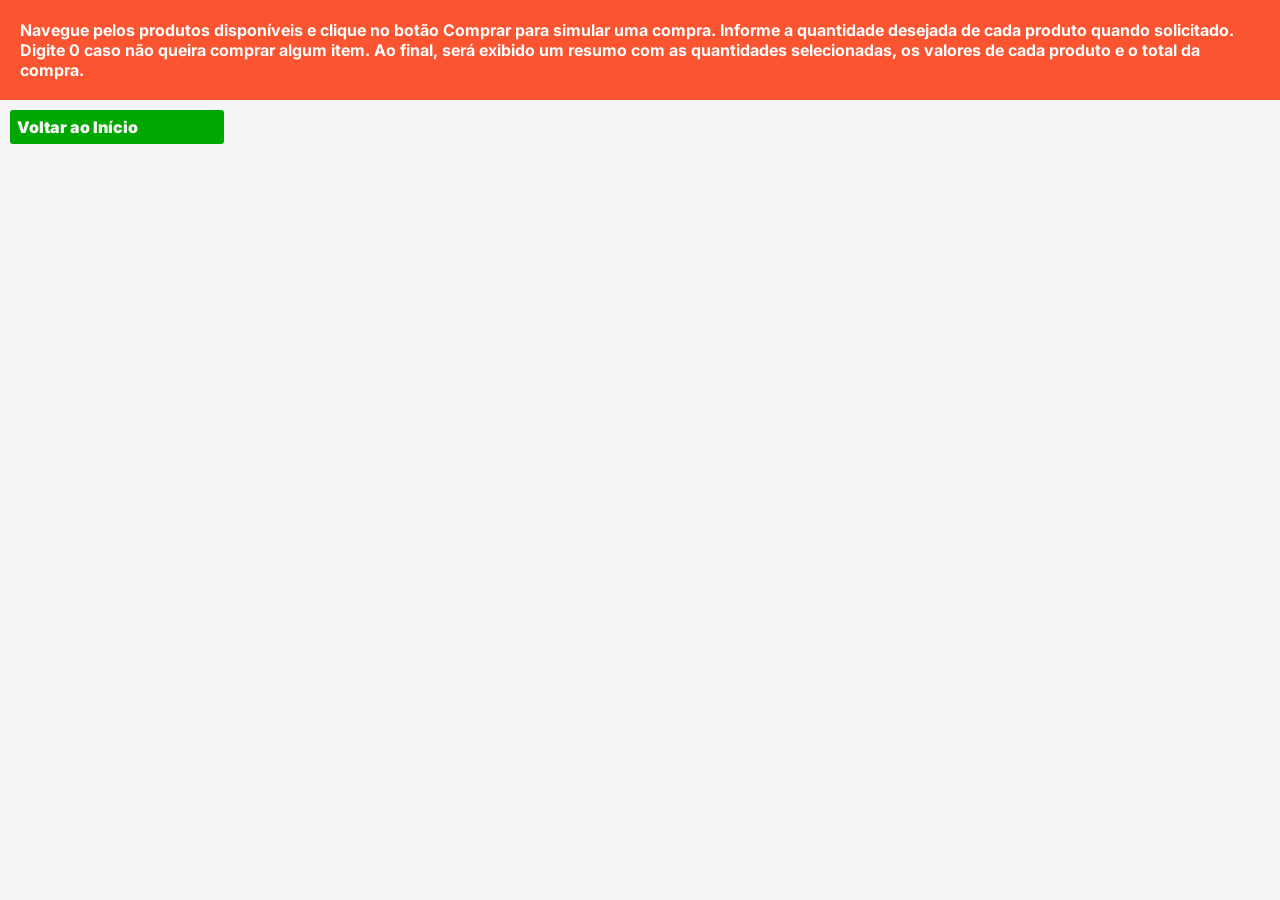
<file: intrucoes.html>
<!DOCTYPE html>
<html lang="en">
<head>
    <meta charset="UTF-8">
    <meta name="viewport" content="width=device-width, initial-scale=1.0">
    <title>instrucoes</title>
    <link rel="stylesheet" href="style.css">
</head>
<body>
    
    <div class="intrucoes">
        <p>
        Navegue pelos produtos disponíveis e clique no botão Comprar para simular uma compra. Informe a quantidade desejada de cada produto quando solicitado. Digite 0 caso não queira comprar algum item. Ao final, será exibido um resumo com as quantidades selecionadas, os valores de cada produto e o total da compra.
        </p>
    </div>

    <div class="instrucoes">
            <a href="index.html"><p>Voltar ao Início</p></a>
        </div>
    

</body>
</html>
</file>
<file: style.css>
@import url('https://fonts.googleapis.com/css2?family=Inter:wght@400;500;600;700;800&family=Manrope:wght@400;500;600;700;800&display=swap');

* {
    font-family: 'Inter', sans-serif;
    margin: 0;
}

body {
    background-color: #F5F5F5;
    display: flex;
    flex-direction: column;
    justify-content: center;
}

.nav {
    background-color: #FB5430;
    font-size: 24px;
    color: white;
    padding: 12px;
    display: flex;
    align-items: center;
    justify-content: space-between;
}

.nav input{
    height: 34px;
    width: 400px;
    border-radius: 1px;
    border: none;
}


nav p {
    font-weight: 600;
    margin: 5px;
}

.nav img {
    height: 40px;
    color: aliceblue;
}



.instrucoes{
    margin: 10px;
    background-color: rgb(0, 167, 0);
    width: 200px;
    padding: 7px;
    border-radius: 3px;
}

.instrucoes a{
    text-decoration: none;
    color: #F5F5F5;
    font-weight: 900;
}



main {
    display: flex;
    flex: 100%;
    justify-content: center;
    align-items: center;
    min-height: 100vh;
}

section {
    display: flex;
    white-space: normal;
    flex-wrap: wrap;
    padding: 50px;
}

.produto {
    display: flex;
    flex-direction: column;
    max-width: 300px;
    gap: 10px;
    background-color: white;
    border-radius: 7px;
    border: 1px solid rgb(226, 226, 226);
    margin: 10px;
    transition: 0.3s;
}

.produto:hover {
    border: 1px solid #FB5430

}

.conteinerImg {
    display: flex;
    justify-content: center;
    margin: 10px;
}

.produto img{
    height: 250px;
    width: 250px;
}

.textos {
    margin: 12px;
    display: flex;
    flex-direction: column;
    gap: 12px;
}

.titulo {
    font-weight: 500;
    font-size: 16px;
}

.descricao {
    color: rgb(156, 144, 144);
    height: 100px;
}

.preco {
    color: #EE4D2D;
    font-weight: 700;
    font-size: 18px
}

button {
    background-color: rgba(0, 207, 0, 0.973);
    font-size: 24px;
    font-weight: 600;
    color: white;
    border: none;
    cursor: pointer;
}

footer {
    background-color: #FB5430; 
    padding: 15px;
    display: flex;
    justify-content: center;
}







@media (max-width: 768px) {

    section{
        flex-direction: column;  
        justify-content: center;  
    }

    .nav input{
        display: none;
    }
}


.intrucoes{
    color: white;
    font-weight: 700;
    background-color: #FB5430;
    display: flex;
    padding: 20px;
    justify-content: center;
    align-items: center;
}
</file>
